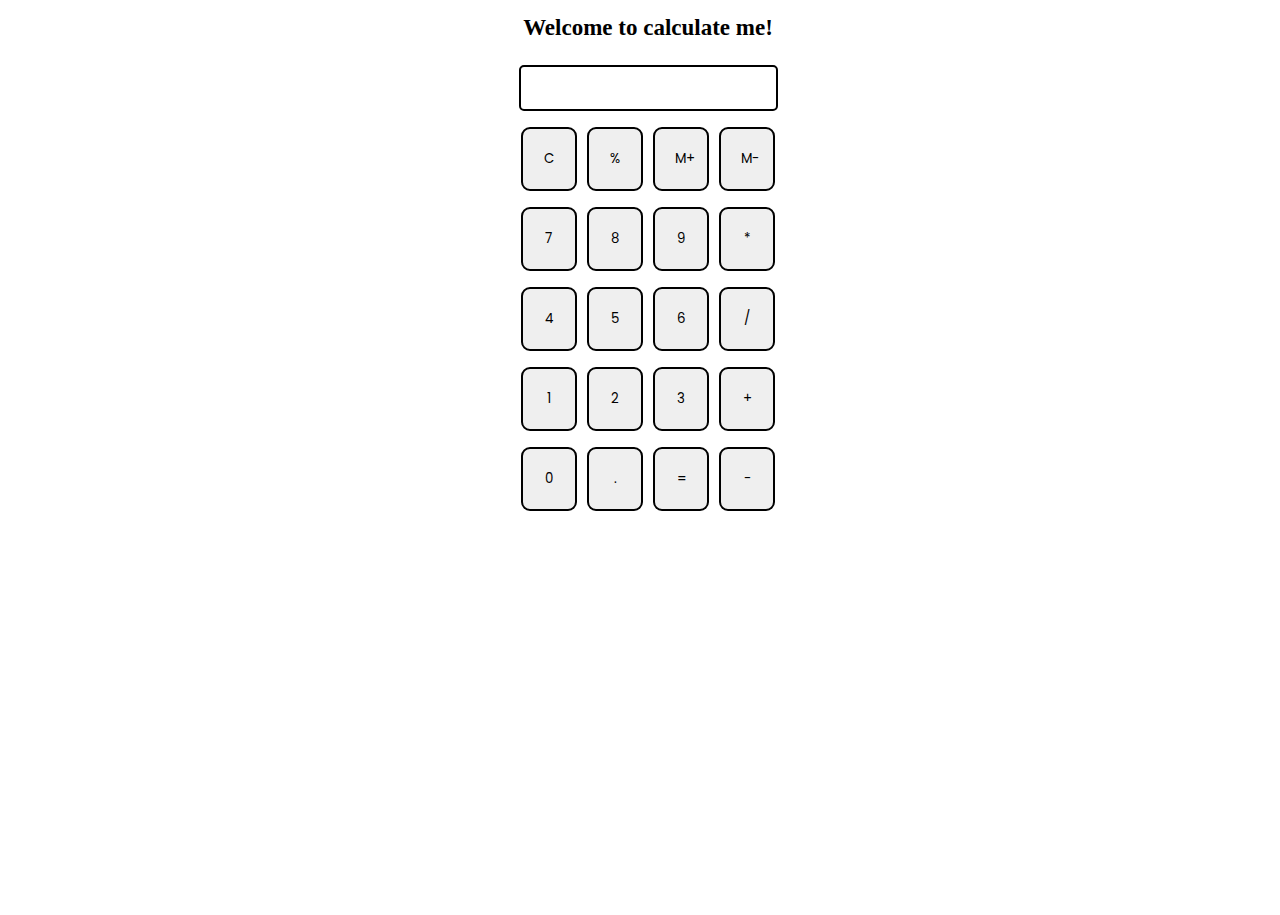
<file: Index.html>
<!DOCTYPE html>
<html lang="en">
<head>
    <meta charset="UTF-8">
    <meta name="viewport" content="width=device-width, initial-scale=1.0">
    <title>calculate me! - A Calculator made my me</title>
    <link rel="stylesheet" href="style.css">
    <link rel="stylesheet" href="utils.css">
</head>
<body>
    <h1 class="text-center">Welcome to calculate me!</h1>
    <div class="container flex flex-col iteams-center mx-auto m-w-20">
        <div class="row">
            <input class="input" type="text"/>
        </div>
        <div class="row">
            <button class="button">C</button>
            <button class="button">%</button>
            <button class="button">M+</button>
            <button class="button">M-</button>
        
        </div>
        <div class="row">
            <button class="button">7</button>
            <button class="button">8</button>
            <button class="button">9</button>
            <button class="button">*</button>
        
        </div>
        <div class="row">
            <button class="button">4</button>
            <button class="button">5</button>
            <button class="button">6</button>
            <button class="button">/</button>
        
        </div>
        <div class="row">
            <button class="button">1</button>
            <button class="button">2</button>
            <button class="button">3</button>
            <button class="button">+</button>
        
        </div>
        <div class="row">
            <button class="button">0</button>
            <button class="button">.</button>
            <button class="button">=</button>
            <button class="button">-</button>
        
        </div>
    </div>
    <script src="script.js"></script>
</body>
</html>
</file>
<file: style.css>
@import url('https://fonts.googleapis.com/css2?family=Open+Sans:ital,wght@0,500;1,400&family=Poppins:wght@900&display=swap');

html,
body {
    height: 100%;
    width: 100%;
}

.button {
    width: 56px;
    padding: 20px;
    margin: 0 3px;
    border: 2px solid black;
    border-radius: 9px;
    font-family: 'Open Sans', sans-serif;
    font-family: 'Poppins', sans-serif;
}

.row {
    margin: 8px 0;
}

.row input {
    font-size: 19px;
    width: 255px;
    margin: 0;
    padding: 10px 0px;
    border: 2px solid black;
    border-radius: 5px;
}
</file>
<file: utils.css>
.text-center{
    text-align: center;
   font-size: 23px;
}
.bg-red{
    background-color: red;
}
.mx-auto{
    margin: auto;
}

.flex{
    display: flex;
} 
.flex-col{
    flex-direction: column;
}
.iteams-center{
    align-items: center;
}
</file>
